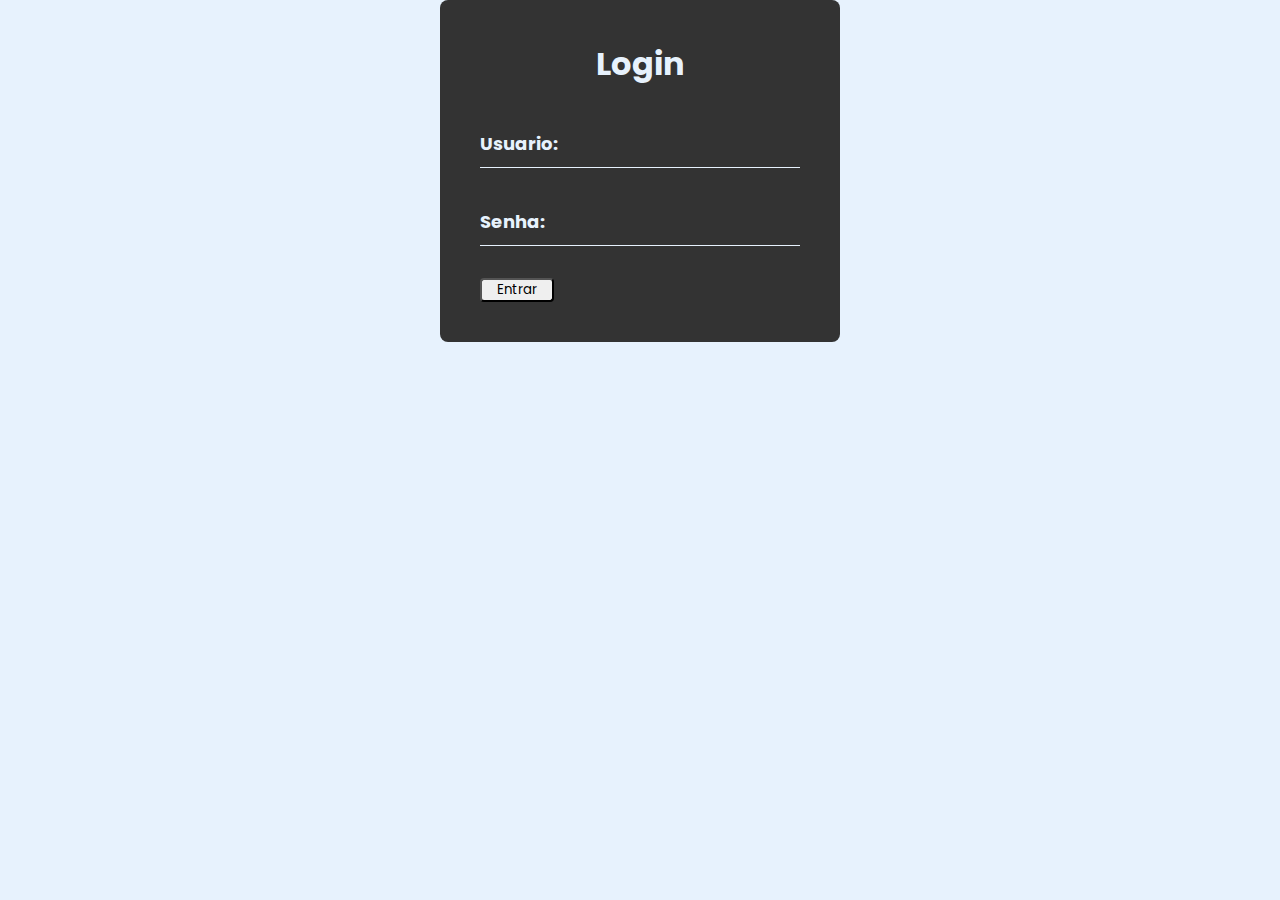
<file: view/index.html>
<!DOCTYPE html>
<html lang="pt-br">
<head>
    <meta charset="UTF-8">
    <meta name="viewport" content="width=device-width, initial-scale=1.0">

    <link rel="stylesheet" href="./src/css/style.css">

    <title>Login CRIE Delivery</title>
</head>
<body class="login">
    <form onsubmit="return false" class="loginform">
        <h2>Login</h2>
        <div class="box-usuario">
            <input type="text" name="loginusuario" id="loginusuario" required>
            <label for="loginusuario">Usuario:</label>
        </div>
        <div class="box-usuario">
            <input type="password" name="loginsenha" id="loginsenha" required>
            <label for="loginsenha">Senha:</label>
        </div>
        <button onclick="login()">Entrar</button>
        
    </form>
    
</body>
<script src="/view/src/js/login.js"></script>
    <script>
        async function verifica()
        {
            let resultado = await buscarLogin(usuario, senha)
            if (resultado)
            {
                window.location = 'home.html'
            }    
        }
        verifica();
    </script>
</html>
</file>
<file: view/src/css/style.css>
@import url("https://fonts.googleapis.com/css2?family=Poppins:wght@200;300;400;500;600;700&display=swap");
@import url(configuracoes.css);
@import url(global.css);
@import url(index.css);
@import url(sidebar.css);
@import url(variables.css);
@import url(pedido.css);
@import url(usuario.css);

@import url(unidadeproduto.css);

* {
    margin: 0;
    padding: 0;
    box-sizing: border-box;
    font-family: "Poppins", sans-serif;
}
</file>
